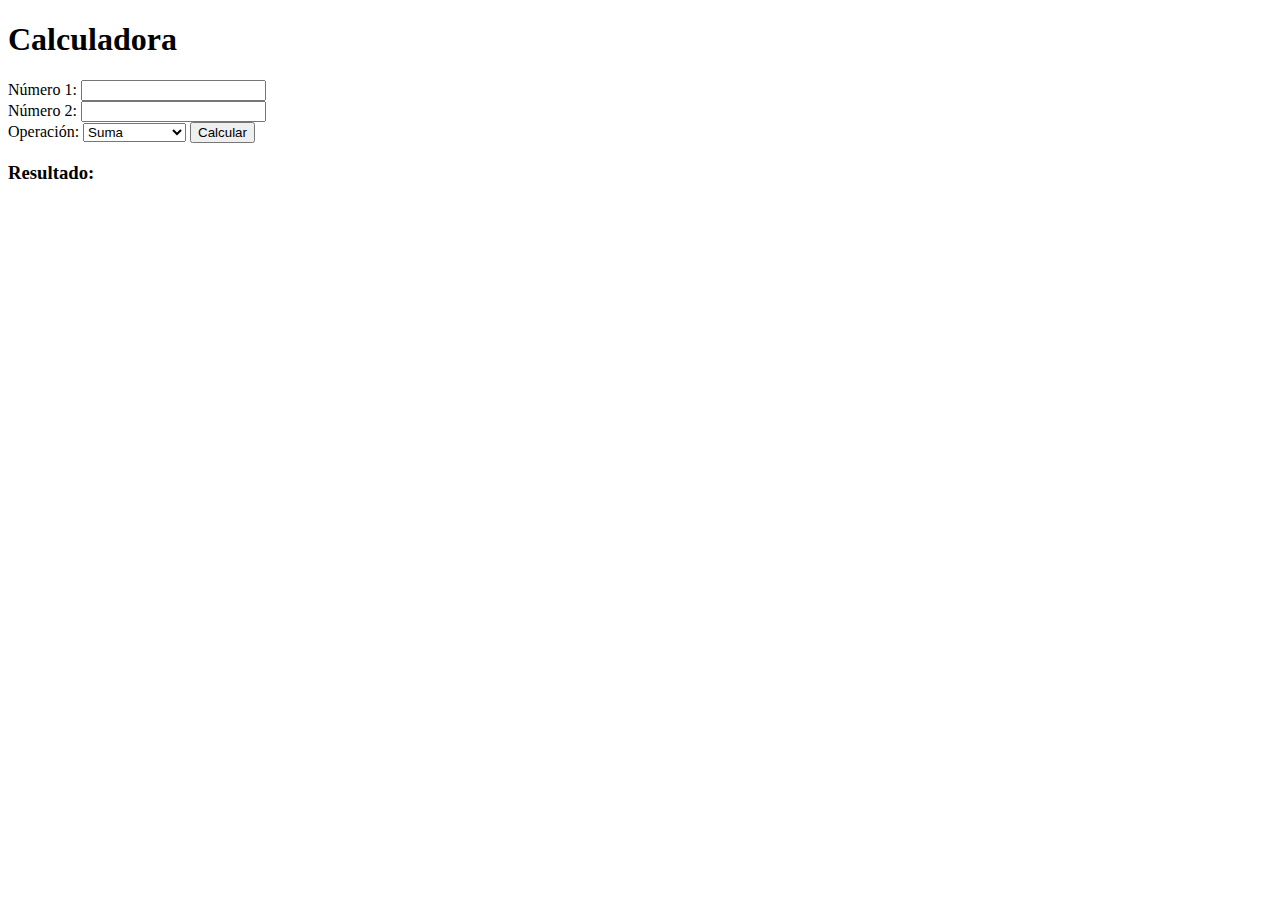
<file: ejercicio1/index.html>
<!DOCTYPE html>
<html lang="es">
<head>
    <meta charset="UTF-8">
    <meta name="viewport" content="width=device-width, initial-scale=1.0">
    <title>Ejercicio 1</title>
</head>
<body>
    <h1>Calculadora</h1>

    <form action="#">
        <label for="num1">Número 1:</label>
        <input type="number" id="num1" name="num1">
        <br>

        <label for="num2">Número 2:</label>
        <input type="number" id="num2" name="num2">
        <br>

        <label for="operador">Operación:</label>
        <select id="operador" name="operador">
            <option value="suma">Suma</option>
            <option value="resta">Resta</option>
            <option value="multiplicacion">Multiplicación</option>
            <option value="division">División</option>
        </select>

        <button id="boton">Calcular</button>
    </form>

    <h3>Resultado: <span id="resultado"></span></h3>

    <script src="./scripts.js"></script>
</body>
</html>
</file>
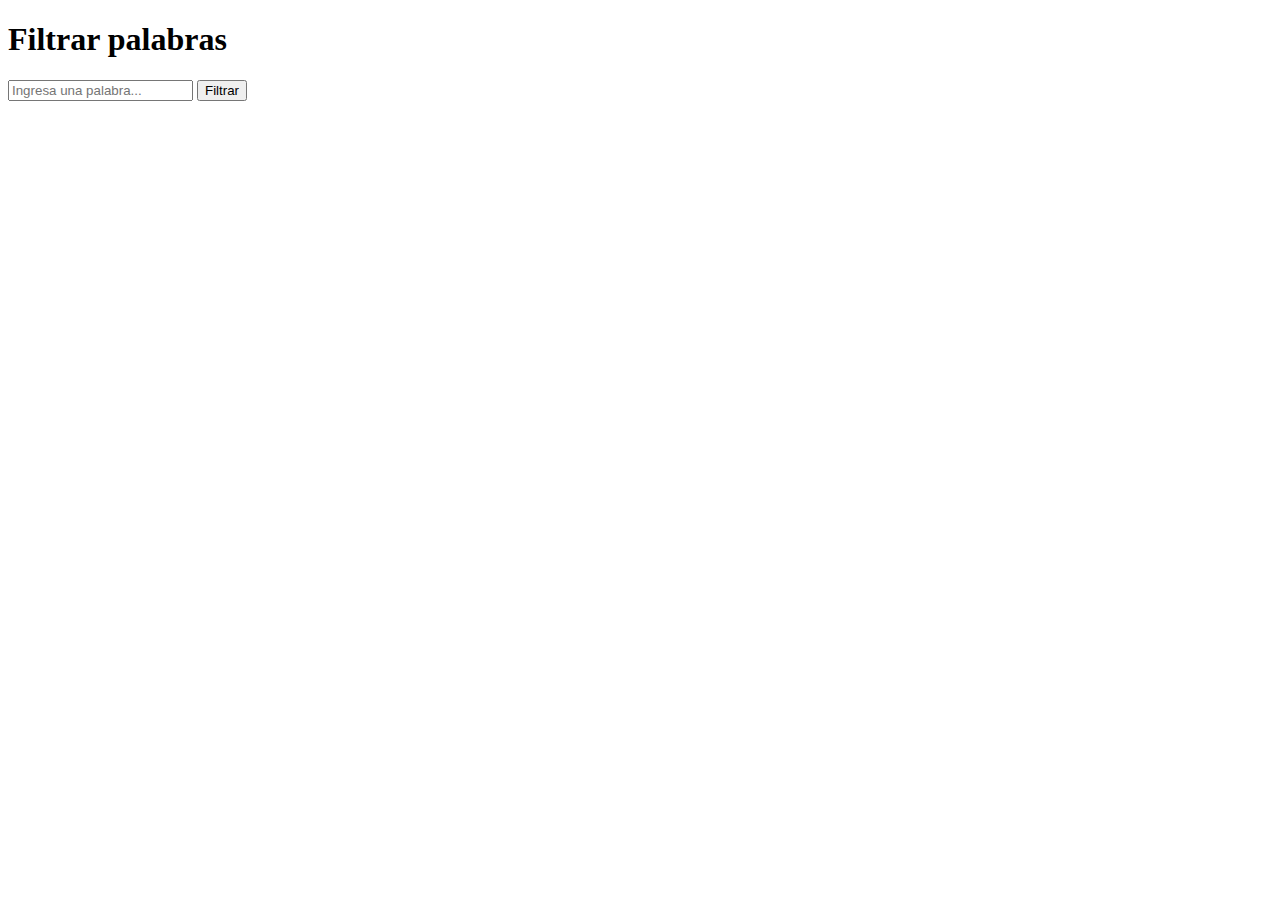
<file: ejercicio2/index.html>
<!DOCTYPE html>
<html lang="en">
<head>
    <meta charset="UTF-8">
    <meta name="viewport" content="width=device-width, initial-scale=1.0">
    <title>Document</title>
</head>
    <body>
        <h1>Filtrar palabras</h1>

        <form>
            <input type="text" id="entrada" placeholder="Ingresa una palabra..." />
            <button id="btnFiltrar">Filtrar</button>
        </form>

        <div id="mensaje"></div>
        <ul id="resultado"></ul>

        <script src="./scripts.js"></script>
    </body>
</html>
</file>
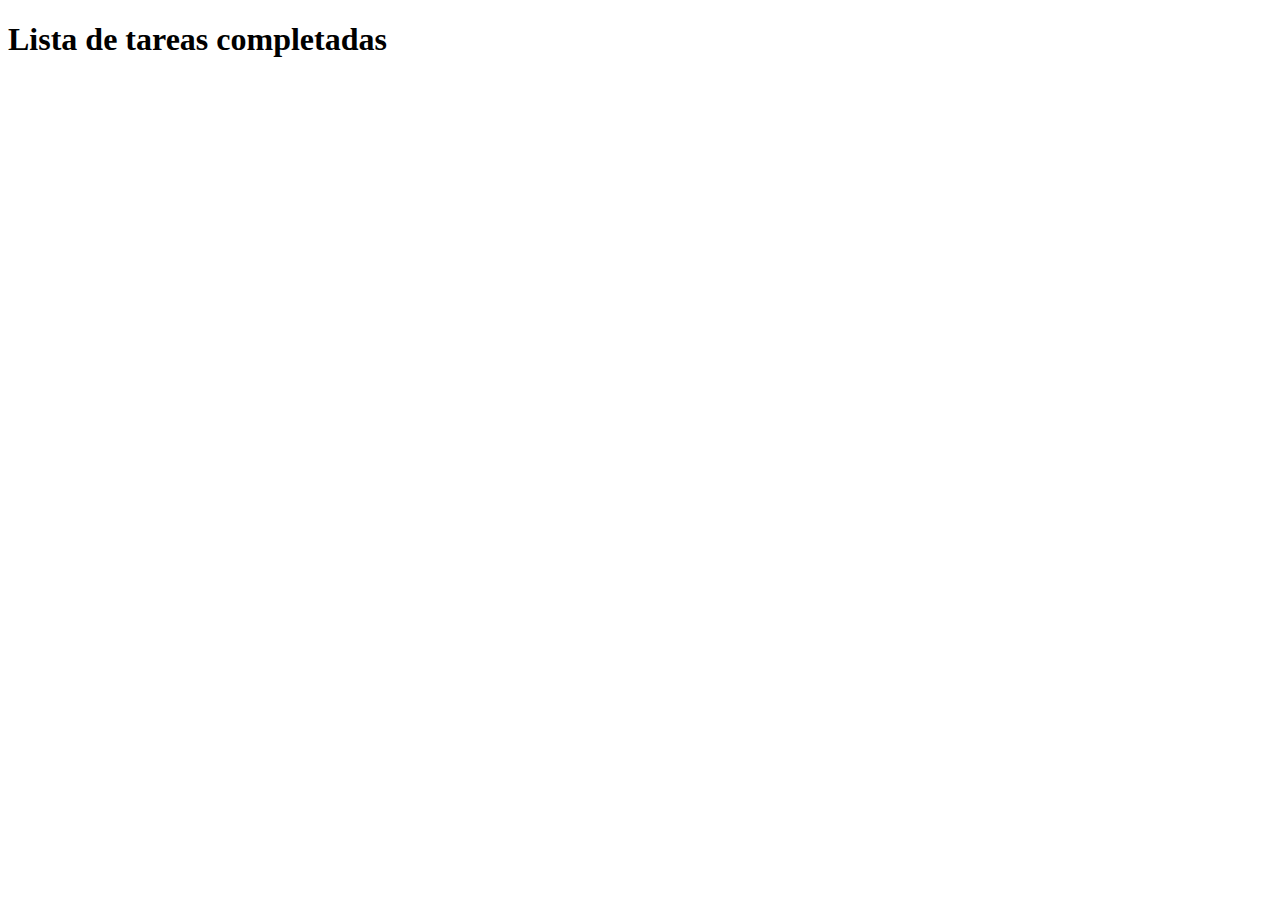
<file: ejercicio3/index.html>
<!DOCTYPE html>
<html lang="es">
    <head>
        <meta charset="UTF-8"/>
        <meta name="viewport" content="width=device-width, initial-scale=1.0"/>
        <title>Ejercicio 3</title>
    </head>
    <body>
        <h1>Lista de tareas completadas</h1>
        <ul id="lista"></ul>

        <script src="./scripts.js"></script>
    </body>
</html>
</file>
